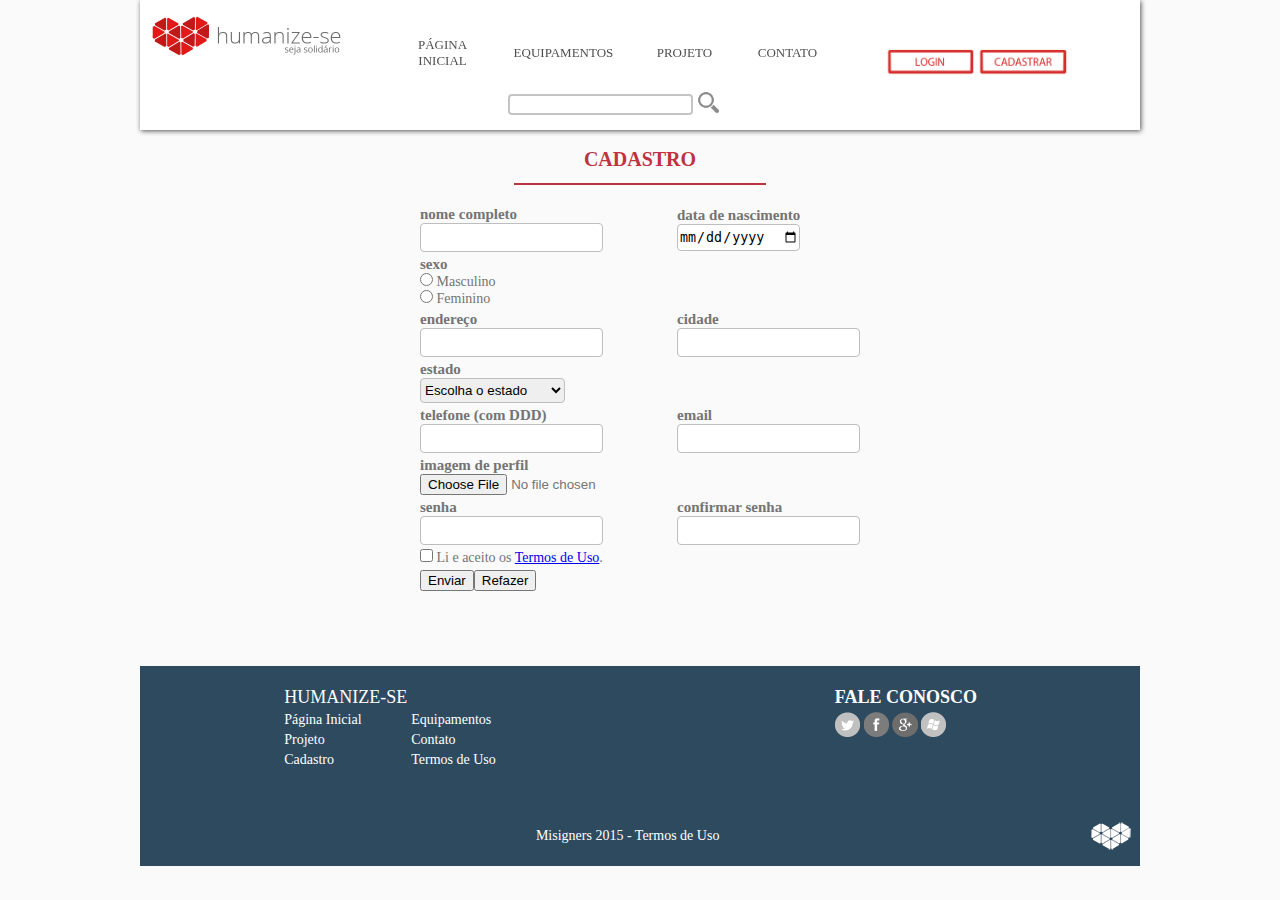
<file: cadastro_usuario.html>
<!DOCTYPE html>
	<head>
			<link href="css/geral.css" rel="stylesheet" type="text/css">
            <link rel="stylesheet" type="text/css" href="css/style.css" />
			<script type="text/javascript" src="js/jquery.js"></script>
			<link rel="icon" type="image/png" href="img/logo.ico">
			<title>Humanize-se - Cadastrar</title>
            <meta http-equiv="Content-Type" content="text/html; charset=utf-8">
			
	</head>

	<body bgcolor="#fefefe">	
		<!-- MENU -->
	<div class="geral">
			<header>
			<a href="index.html"><img src="img/logo_header.png" width="20%" style="margin-left: 10px; margin-top: 10px;"></a>
				<div id="menu">
					<table>
						<tr>
							<td><a href="index.html">PÁGINA INICIAL</a></td>
							<td><a href="hover_equipamentos.php">EQUIPAMENTOS</a></td>
							<td><a href="projeto.html">PROJETO</a></td>
							<td><a href="contato.html">CONTATO</a></td>
						</tr>
					</table>
				</div>
				<div id="button">
					<a href="login.html"><img src="img/login.png" width="40%"></a><a href="cadastro_usuario.html"><img src="img/cadastrar.png" width="40%"></a>
				</div>
				
				<br>
				<table>
                	<form method="post" action="busca.php">
                            <tr>
                                <td><input type="text" name="buscaf" maxlength="90" style="transition: border 0.3s; width: 182; border-radius: 4px; border-width: 2px; border-style: solid; border-color: #bebebe"></td><td><input type="image" src="img/pesquisar.png" name="buscaf" width="60%"></td>
                            </tr>
                    </form>
				</table>
			</header>
			<div style="height:130px;">
            </div>
			
			<!-- CADASTRO DE USUÁRIO -->
			<div class="cad_usuario">
					
					<form method="post" enctype="multipart/form-data" action="cadastro_usuario.php">
					<br>
					<h1>CADASTRO</h1>
					<hr width="50%" height="0.8px" color="#be3340">
					<br>
					<table>
					<tr>
						<td><h2>nome completo</h2>
						<input type="text" name="nomef"  id="nomef" required style="transition: border 0.3s; height: 25px; border-radius: 4px; border-width: 1px; border-style: solid; border-color: #bebebe"></td>
                    
						<td><h2>data de nascimento</h2>
						<input type="date" name="dataf" id="dataf" style="transition: border 0.3s; height: 25px; border-radius: 4px; border-width: 1px; border-style: solid; border-color: #bebebe"></td>
					</tr>	
					<tr>
						<td><h2>sexo</h2>
                        <input type="radio" name="sexof" value="m"> Masculino<br>
						<input type="radio" name="sexof" value="f"> Feminino
                        </td>
                    </tr>
                    <tr>
						<td><h2>endereço</h2>
						<input type="text" name="enderecof" id="enderecof" required style="transition: border 0.3s; height: 25px; border-radius: 4px; border-width: 1px; border-style: solid; border-color: #bebebe">
                        </td>
                    
						<td><h2>cidade</h2>
						<input type="text" name="cidadef" id="cidadef" required style="transition: border 0.3s; height: 25px; border-radius: 4px; border-width: 1px; border-style: solid; border-color: #bebebe"></td>
                  
					<tr>
						<td><h2>estado</h2>
                        <select name="estadof" style="transition: border 0.3s; height: 25px; border-radius: 4px; border-width: 1px; border-style: solid; border-color: #bebebe">
												<option selected  value="0">Escolha o estado</option>
												<option value="Acre">Acre</option>
												<option value="Alagoas">Alagoas</option>
												<option value="Amapa">Amapá</option>
												<option value="Amazonas">Amazonas</option>
												<option value="Bahia">Bahia</option>
												<option value="Ceará">Ceará</option>
												<option value="Distrito Federal">Distrito Federal</option>
												<option value="Espirito Santo">Espírito Santo</option>
												<option value="Goias">Goiás</option>
												<option value="Maranhao">Maranhão</option>
												<option value="Mato Grosso">Mato Grosso</option>
												<option value="Mato Grosso do Su">Mato Grosso do Sul</option>
												<option value="Minas Gerais">Minas Gerais</option>
												<option value="Para">Pará</option>
												<option value="Paraiba">Paraíba</option>
												<option value="Parana">Paraná</option>
												<option value="Pernambuco">Pernambuco</option>
												<option value="Piaui">Piauí</option>
												<option value="Rio de Janeiro">Rio de Janeiro</option>
												<option value="Rio Grande do Norte">Rio Grande do Norte</option>
												<option value="Rio Grande do Sul">Rio Grande do Sul</option>
												<option value="Rondonia">Rondônia</option>
												<option value="Roraima">Roraima</option>
												<option value="Santa Catarina">Santa Catarina</option>
												<option value="Sao Paulo">São Paulo</option>
												<option value="Sergipe">Sergipe</option>
												<option value="Tocantins">Tocantins</option>
                                                </select>
                    	</td>
                    </tr>
					<tr>
						<td><h2>telefone (com DDD)</h2>
						<input type="tel" name="telefonef" maxlength="11" style="transition: border 0.3s; height: 25px; border-radius: 4px; border-width: 1px; border-style: solid; border-color: #bebebe"></td>
		
						<td><h2>email</h2>
						<input type="email" name="emailf" id="emailf" required style="transition: border 0.3s; height: 25px; border-radius: 4px; border-width: 1px; border-style: solid; border-color: #bebebe"></td>
                    </tr> 
					<tr>
						<td><h2>imagem de perfil</h2>
						<input type="file" name="arquivo" id="arquivo" accept="image/x-png, image/gif, image/jpeg"></td>
                    </tr>
					<tr>
						<td><h2>senha</h2>
						<input type="password" name="senhaf" id="senhaf" required style="transition: border 0.3s; height: 25px; border-radius: 4px; border-width: 1px; border-style: solid; border-color: #bebebe"></td>
						<td><h2>confirmar senha</h2>
						<input type="password" name="senhaf" id="senhaf" required style="transition: border 0.3s; height: 25px; border-radius: 4px; border-width: 1px; border-style: solid; border-color: #bebebe"></td></tr>
					<tr>                          
                    	<td> <input type="checkbox" value="cadastrof" name="cadastrof"> Li e aceito os <a href="#" onClick="window.open('termos.html', 'Termos', 'STATUS=NO, TOOLBAR=NO, LOCATION=NO, DIRECTORIES=NO, RESISABLE=NO, SCROLLBARS=YES, TOP=10, LEFT=10, WIDTH=500, HEIGHT=400');">Termos de Uso</a>.</td> 
                    </tr> 
                    <tr>
						<td><input type="submit" value="Enviar"><input type="reset" value="Refazer"></td>
                    </tr>   
                    
                       
						</form>						
					</table>
			</div>	

			<!-- RODAPÉ -->
			<br><br><br><br>
			<footer>
				<div id="mapa">
				<br>
					<table>
						<tr>
							<td><h1>HUMANIZE-SE</h1></td>
						</tr>
						<tr>
							<td><a href="index.html">Página Inicial</a></td>
							<td><a href="hover_equipamentos.php">Equipamentos</a></td></tr>
						<tr>
							<td><a href="projeto.html">Projeto</a></td>
							<td><a href="contato.html">Contato</a></td></tr>
						<tr>	
							<td><a href="cadastro.html">Cadastro</a></td>
							<td><a href="#" onClick="window.open('termos.html', 'Termos', 'STATUS=NO, TOOLBAR=NO, LOCATION=NO, DIRECTORIES=NO, RESISABLE=NO, SCROLLBARS=YES, TOP=10, LEFT=10, WIDTH=500, HEIGHT=400');">Termos de Uso</a></td>
						</tr>
					</table>
				</div>
				<div id="contato">
					<table>
						<tr>
						<br>
							<td><h1>FALE CONOSCO</h1></td>
						</tr>
						<tr>
							<td><a href="https://www.twitter.com/humanizese"><img src="img/twitter.png" width="12%"></a>
								<a href="https://www.facebook.com/misigners"><img src="img/facebook.png" width="12%"></a>
								<a href="https://plus.google.com/misigners"><img src="img/plus.png" width="12%"></a>
								<a href="mailto:misigners@mail.com"><img src="img/mail.png" width="12%"></a></td>
						</tr>
					</table>
				</div>	
				<br><br><br><br><br>
				<div id="footer">
					<table>
						<tr>
							<td><h1>Misigners 2015 - <a href="#" onClick="window.open('termos.html', 'Termos', 'STATUS=NO, TOOLBAR=NO, LOCATION=NO, DIRECTORIES=NO, RESISABLE=NO, SCROLLBARS=YES, TOP=10, LEFT=10, WIDTH=500, HEIGHT=400');">Termos de Uso</a></h1></td>
							<td><img src="img/logo_footer.png"></td>
					
				</div>
			</footer>
		</div>
	</body>
</html>
</file>
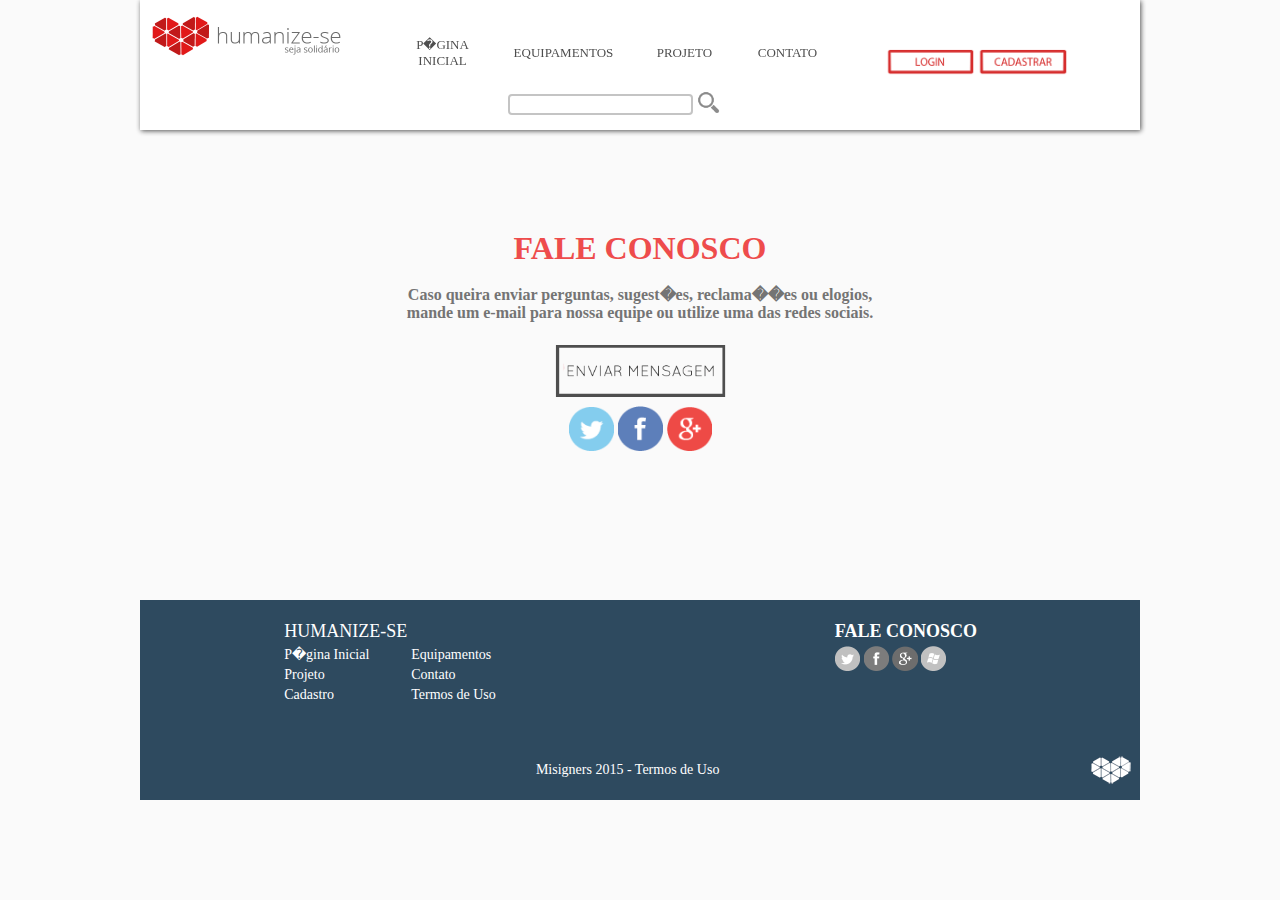
<file: contato.html>
<!DOCTYPE html>
	<head>
			<link href="css/geral.css" rel="stylesheet" type="text/css">
            <link rel="stylesheet" type="text/css" href="css/style.css" />
			<script type="text/javascript" src="js/jquery.js"></script>
			<link rel="icon" type="image/png" href="img/logo.ico">
			<title>Humanize-se - Contato</title>
			
	</head>

	<body bgcolor="#fefefe">	
		<!-- MENU -->
	<div class="geral">
			<header>
			<a href="index.html"><img src="img/logo_header.png" width="20%" style="margin-left: 10px; margin-top: 10px;"></a>
				<div id="menu">
					<table>
						<tr>
							<td><a href="index.html">P�GINA INICIAL</a></td>
							<td><a href="hover_equipamentos.php">EQUIPAMENTOS</a></td>
							<td><a href="projeto.html">PROJETO</a></td>
							<td><a href="contato.html">CONTATO</a></td>
						</tr>
					</table>
				</div>
				<div id="button">
					<a href="login.html"><img src="img/login.png" width="40%"></a><a href="cadastro_usuario.html"><img src="img/cadastrar.png" width="40%"></a>
				</div>
				
				<br>
				<table>
                	<form method="post" action="busca.php">
                            <tr>
                                <td><input type="text" name="buscaf" maxlength="90" style="transition: border 0.3s; width: 182; border-radius: 4px; border-width: 2px; border-style: solid; border-color: #bebebe"></td><td><input type="image" src="img/pesquisar.png" name="buscaf" width="60%"></td>
                            </tr>
                    </form>
				</table>
			</header>
			<div style="height:130px;">
            </div>
			
		<!-- CONTATO FORM-->
			<div class="contato_page">
			<center><h4>FALE CONOSCO</h4></center>
			<br>
			<h5>Caso queira enviar perguntas, sugest�es, reclama��es ou elogios, mande um e-mail para nossa equipe ou utilize uma das redes sociais.</h5>
			<br>
				<center>
				<a href="mailto:misigners@mail.com"><img src="img/enviar.png" width="35%"></a>
				<br>
				<a href="https://www.twitter.com/humanizese"><img src="img/twitter.png" width="9%"></a>
				<a href="https://www.facebook.com/misigners"><img src="img/facebook.png" width="9%"></a>
				<a href="https://plus.google.com/misigners"><img src="img/plus.png" width="9%"></a>
				</center>
			</div>
		<!-- RODAP�-->
			<br><br><br><br><br><br><br><br><br><br><br><br><br><br><br>
			<footer>
				<div id="mapa">
				<br>
					<table>
						<tr>
							<td><h1>HUMANIZE-SE</h1></td>
						</tr>
						<tr>
							<td><a href="index.html">P�gina Inicial</a></td>
							<td><a href="hover_equipamentos.php">Equipamentos</a></td></tr>
						<tr>
							<td><a href="projeto.html">Projeto</a></td>
							<td><a href="contato.html">Contato</a></td></tr>
						<tr>	
							<td><a href="cadastro.html">Cadastro</a></td>
							<td><a href="#" onClick="window.open('termos.html', 'Termos', 'STATUS=NO, TOOLBAR=NO, LOCATION=NO, DIRECTORIES=NO, RESISABLE=NO, SCROLLBARS=YES, TOP=10, LEFT=10, WIDTH=500, HEIGHT=400');">Termos de Uso</a></td>
						</tr>
					</table>
				</div>
				<div id="contato">
					<table>
						<tr>
						<br>
							<td><h1>FALE CONOSCO</h1></td>
						</tr>
						<tr>
							<td><a href="https://www.twitter.com/humanizese"><img src="img/twitter.png" width="12%"></a>
								<a href="https://www.facebook.com/misigners"><img src="img/facebook.png" width="12%"></a>
								<a href="https://plus.google.com/misigners"><img src="img/plus.png" width="12%"></a>
								<a href="mailto:misigners@mail.com"><img src="img/mail.png" width="12%"></a></td>
						</tr>
					</table>
				</div>	
				<br><br><br><br><br>
				<div id="footer">
					<table>
						<tr>
							<td><h1>Misigners 2015 - <a href="#" onClick="window.open('termos.html', 'Termos', 'STATUS=NO, TOOLBAR=NO, LOCATION=NO, DIRECTORIES=NO, RESISABLE=NO, SCROLLBARS=YES, TOP=10, LEFT=10, WIDTH=500, HEIGHT=400');">Termos de Uso</a></h1></td>
							<td><img src="img/logo_footer.png"></td>
					
				</div>
			</footer>
		</div>
	</body>
</html>
</file>
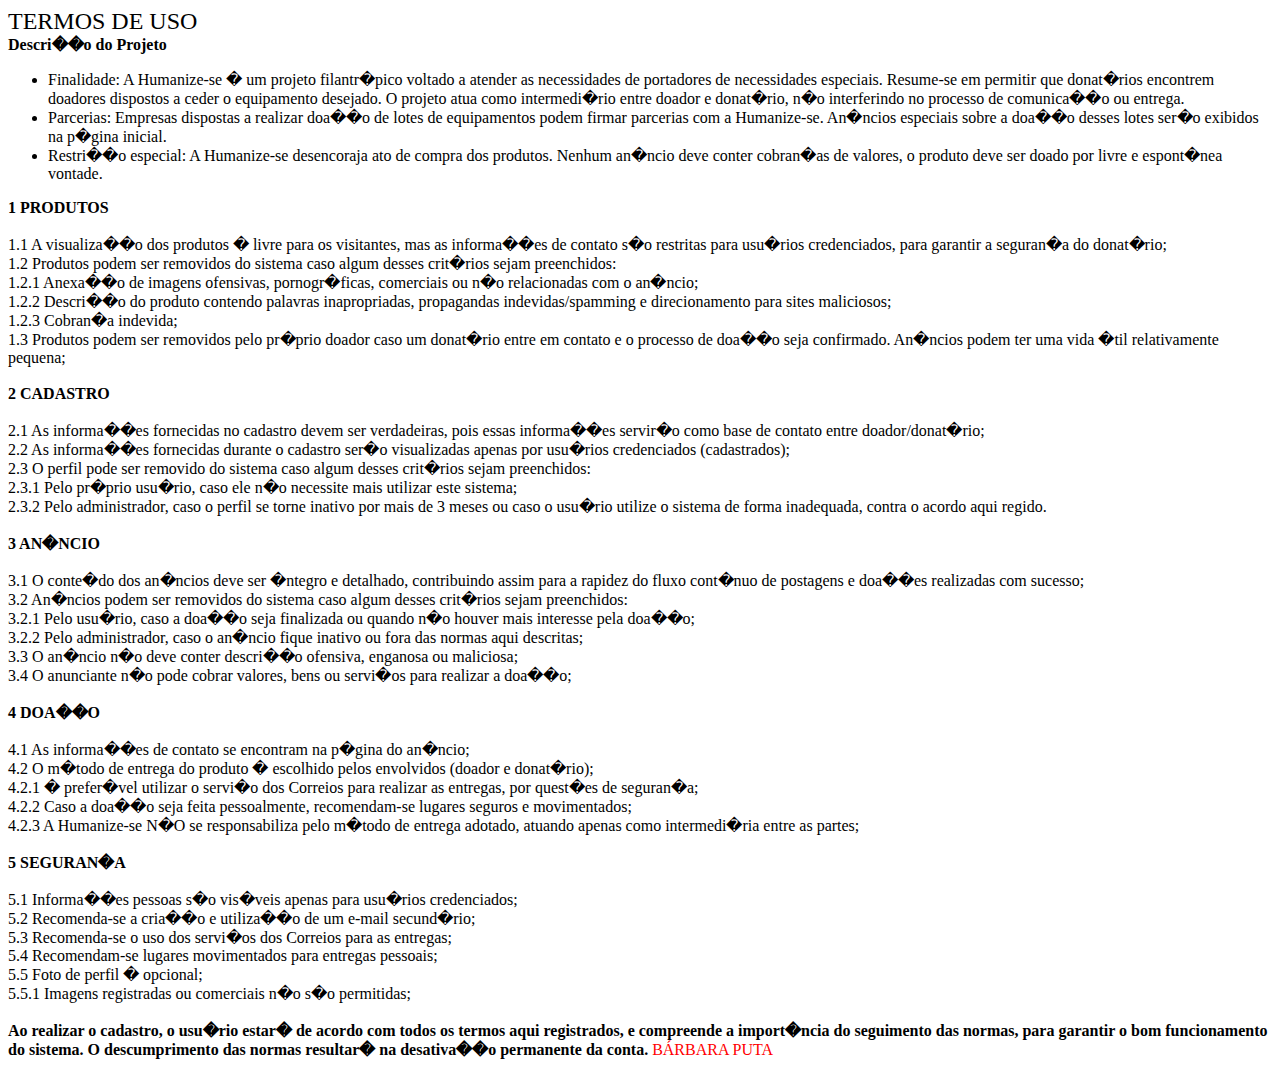
<file: termos.html>
<html>
	<head>
		<title> Humanize-se - Termos de Uso</title>
	</head>
<body>
	<font face="Open Sans" size="5">TERMOS DE USO</font><br>
	<font face="Open Sans Light" size="3"><b>Descri��o do Projeto</b>
		<ul>
		<li>Finalidade: A Humanize-se � um projeto filantr�pico voltado a atender as necessidades de portadores de necessidades especiais. Resume-se em permitir que donat�rios encontrem doadores dispostos a ceder o equipamento desejado. O projeto atua como intermedi�rio entre doador e donat�rio, n�o interferindo no processo de comunica��o ou entrega.
		<li>Parcerias: Empresas dispostas a realizar doa��o de lotes de equipamentos podem firmar parcerias com a Humanize-se. An�ncios especiais sobre a doa��o desses lotes ser�o exibidos na p�gina inicial.
		<li>Restri��o especial: A Humanize-se desencoraja  ato de compra dos produtos. Nenhum an�ncio deve conter cobran�as de valores, o produto deve ser doado por livre e espont�nea vontade.
		</ul>
		 <b>1  PRODUTOS</b><br><br>
		 1.1 A visualiza��o dos produtos � livre para os visitantes, mas as informa��es de contato s�o restritas para usu�rios credenciados, para garantir a seguran�a do donat�rio;<br>
		 1.2	Produtos podem ser removidos do sistema caso algum desses crit�rios sejam preenchidos:<br>
			1.2.1	Anexa��o de imagens ofensivas, pornogr�ficas, comerciais ou n�o relacionadas com o an�ncio;<br>
			1.2.2	Descri��o do produto contendo palavras inapropriadas, propagandas indevidas/spamming e direcionamento para sites maliciosos;<br>
			1.2.3	Cobran�a indevida;<br>
			1.3	Produtos podem ser removidos pelo pr�prio doador caso um donat�rio entre em contato e o processo de doa��o seja confirmado. An�ncios podem ter uma vida �til relativamente pequena;<br><br>
		<b>2  CADASTRO</b><br><br>
		2.1	As informa��es fornecidas no cadastro devem ser verdadeiras, pois essas informa��es servir�o como base de contato entre doador/donat�rio;<br>
			2.2	As informa��es fornecidas durante o cadastro ser�o visualizadas apenas por usu�rios credenciados  (cadastrados);<br>
			2.3	O perfil pode ser removido do sistema caso algum desses crit�rios sejam preenchidos:<br>
			2.3.1	Pelo pr�prio usu�rio, caso ele n�o necessite mais utilizar este sistema;<br>
			2.3.2	Pelo administrador, caso o perfil se torne inativo por mais de 3 meses ou caso o usu�rio utilize o sistema de forma inadequada, contra o acordo aqui regido.<br><br>
		<b>3  AN�NCIO</b><br><br>
			3.1	O conte�do dos an�ncios deve ser �ntegro e detalhado, contribuindo assim para a rapidez do fluxo cont�nuo de postagens e doa��es realizadas com sucesso;<br>
			3.2	An�ncios podem ser removidos do sistema caso algum desses crit�rios sejam preenchidos:<br>
			3.2.1	Pelo usu�rio, caso a doa��o seja finalizada ou quando n�o houver mais interesse pela doa��o;<br>
			3.2.2	Pelo administrador, caso o an�ncio fique inativo ou fora das normas aqui descritas;<br>
			3.3	O an�ncio n�o deve conter descri��o ofensiva, enganosa ou maliciosa;<br>
			3.4	O anunciante n�o pode cobrar valores, bens ou servi�os para realizar a doa��o;<br><br>
		<b>4	DOA��O</b><br><br>
			4.1	As informa��es de contato se encontram na p�gina do an�ncio;<br>
				4.2	O m�todo de entrega do produto � escolhido pelos envolvidos (doador e donat�rio);<br>
				4.2.1	� prefer�vel utilizar o servi�o dos Correios para realizar as entregas, por quest�es de seguran�a;<br>
				4.2.2	Caso a doa��o seja feita pessoalmente, recomendam-se lugares seguros e movimentados;<br>
				4.2.3	A Humanize-se N�O se responsabiliza pelo m�todo de entrega adotado, atuando apenas como intermedi�ria entre as partes;<br><br>
		<b>5	SEGURAN�A</b><br><br>
			5.1	Informa��es pessoas s�o vis�veis apenas para usu�rios credenciados;<br>
				5.2	Recomenda-se a cria��o e utiliza��o de um e-mail secund�rio;<br>
				5.3	Recomenda-se o uso dos servi�os dos Correios para as entregas;<br>
				5.4	Recomendam-se lugares movimentados para entregas pessoais;<br>
				5.5	Foto de perfil � opcional;<br>
				5.5.1	Imagens registradas ou comerciais n�o s�o permitidas;<br><br>
				
		<b>Ao realizar o cadastro, o usu�rio estar� de acordo com todos os termos aqui registrados, e compreende a import�ncia do seguimento das normas, para garantir o bom funcionamento do sistema. O descumprimento das normas resultar� na desativa��o permanente da conta.</b></font>
		<font color="RED">BÁRBARA PUTA </FONT>
</body>
</html>
</file>
<file: css/geral.css>
::-webkit-scrollbar {
		width: 5px;
}
::-webkit-scrollbar-thumb {
		background: #777;
		border: 1px solid #777;
}
::-webkit-scrollbar-horizontal {
		background: #777;
		border: 1px solid #777;
}
	
* {
		margin: 0 auto;
		padding: 0 auto;
}

	.geral {width: 1000px;height: auto;}
		body {background-color: #fafafa;	width: 1000px;height: auto;}
		hr {margin-left: auto;margin-right: auto;height: 1px solid;color: #efefef;margin-top: 12px;}
	
/* MENU */

		header {width: 1000px;height: 130px;background-color: #ffffff;opacity: 0.9;position:fixed;z-index: 100;-webkit-box-shadow: 1px 1px 5px 0px rgba(0,0,0,0.75);-moz-box-shadow: 1px 1px 5px 0px rgba(0,0,0,0.75);	box-shadow: 1px 1px 5px 0px rgba(0,0,0,0.75);}
		header table {	margin-right: 10px;margin-right: 400px;margin-top:-10px;}
		#menu {width: 50%;margin-top: -30px;	}
		#menu a   {font-family: Segoe UI;font-size: 13px;color: #3b3b3b;text-decoration: none;}
		#menu a:hover   {font-family: Segoe UI;color: #be3340;}
		#menu table {width: 90%; border-color: #ffffff;}
		#menu td {width: 15%;height: 20px;text-align: center;	padding: 1;	border-color: #ffffff;}
		#button {width: 23.1%;height: auto;margin-right: 25px;;margin-top: -24px;}
		#button img:hover {transition: 0.5s;	-webkit-filter: grayscale(100%);-moz-filter: grayscale(100%);-o-filter: grayscale(100%);-ms-filter: grayscale(100%);filter: grayscale(100%);}
		
/* INDEX */ 	
		.conteudo {width: 100%;height: 200px;}
		#index_text {width: 35%;	height: 400px;float: left;margin-left: 25px;margin-top: 25px;}
		#index_text h1 {font-family: Segoe UI;font-size: 150%;color: #be3340;text-align: left;}
		#index_text h2 {font-family: Segoe UI Light;font-size: 100%;color: #787878;text-align: justify;}
		#index_img {width: 60%;height: 400px;float: right;margin-top: 25px;}
		#index_img img {transition: 0.1s;}
		#index_img img:hover {transform: scale(1.1);-webkit-transform: scale(1.1);-moz-transform: scale(1.1);-o-transform: scale(1.1);-ms-transform: scale(1.1);}
		#tutorial {width: 100%;height: auto;}
		#tutorial td {padding: 1%;}
		#tutorial img{transition: 0.9s}
		#tutorial img :hover {transition: 0.9s;transform: scale(1.1);-webkit-transform: scale(1.1);-moz-transform: scale(1.1);-o-transform: scale(1.1);-ms-transform: scale(1.1);}
		#tutorial h1 {font-family: Segoe UI Light;font-size: 100%;color: #787878;text-align: center;}
		#text_index_final {width: 65%;height: 210px;margin-top: 25px;}
		#text_index_final h3 {font-family: Segoe UI;font-size: 150%;color: #be3340;text-align: center;}
		#text_index_final h4 {font-family: Segoe UI Light;font-size: 100%;color: #787878;text-align: justify;}

/* RODAPE */	
	
footer {width: 100%;height: 200px;background-color: #2E4A5F;margin-top: 0 auto;}
		#mapa {width: 50%;height: 150px;float: left;}
		#mapa h1 {font-family: Segoe UI Light;font-size: 18px;color: #ffffff;font-weight: 300;}
		#mapa a {font-family: Segoe UI Light;font-size: 14px;color: #ffffff;text-decoration: none;}
		/*#mapa td {}*/
		#contato {width: 40%;height: 150px;float: right;}
		#contato h1 {font-family: Segoe UI;font-size: 18px;color:#ffffff;text-align: left;}
		#contato img {transition: 0.5s;-webkit-filter: grayscale(100%);-moz-filter: grayscale(100%);-o-filter: grayscale(100%);-ms-filter: grayscale(100%);filter: grayscale(100%);}
		#contato img:hover {transition: 0.5s;-webkit-filter: grayscale(0%);-moz-filter: grayscale(0%);-o-filter: grayscale(0%);-ms-filter: grayscale(0%);filter: grayscale(0%);}
		#footer {width: 100%;height: 50px;}
		#footer table {width: 65%;float: right;}
		#footer img {float: right;}
		#footer a {font-family: Segoe UI Light;font-size: 14px;color: #ffffff;text-decoration: none;}
		#footer h1 {font-family: Segoe UI Light;font-size: 14px;font-weight: 300;color: #ffffff;text-decoration: none;margin-left: -110px;}
		#footer td {width: 33,3%;}

/* PAGINA PROJETO */
		
	.projeto {width: 100%;height: 1220px;margin-left: 0 auto;margin-right: 0 auto;}
		#projeto_1 {width: 98%;height: auto;background-color: #f5f5f5;margin: auto;}
		#projeto_1 h1 {font-family: Segoe UI;font-size: 160%;margin: 25px;color: #ff524a;text-align: center;}
		#projeto_1  h2 {font-family: Segoe UI Light;font-size: 110%;font-weight: 300;	margin: 25px;color: #787878;text-align: center;}
		#projeto_2 {	width: 100%;height: auto;background-color: #f5f5f5;margin-top: -50px;}
		#projeto_2 h1 {font-family: Segoe UI;font-size: 150%;margin: 25px;color: #ff524a;text-align: center;}
		#projeto_2  h2 {font-family: Segoe UI Light;font-size: 110%;font-weight: 300;margin: 25px;color: #787878;text-align: center;}

/* LOGIN */
		.login {width: 50%;height: auto;float: left;}
		.login table {float: left;margin-left: 25px;}
		.login td {padding: 5px;width:100px;}
		.login h1 {font-family: Segoe UI;font-weight:300;font-size: 170%;color: #be3340;float: left;margin-left: 25px;}
		.login h2 {font-family: Segoe UI Light;font-size: 120%;font-weight:300;color: #787878;}
		.cadastre-se {width: 50%;height: auto;float: right;}
		.cadastre-se h1 {font-family: Segoe UI;font-weight:300;font-size: 170%;color: #be3340;float: left;}
		.cadastre-se h2 {font-family: Segoe UI Light;font-weight:300;font-size: 130%;color: #787878;text-align: justify;}
		.cadastre-se h3 {font-family: Segoe UI Light;font-weight:300;font-size: 130%;color: #be3340;text-align: justify;}
		.cadastre-se a {text-decoration: none;color: #be3340;transition: 0.1s;}
		.cadastre-se a:hover{transition: 0.1s;text-decoration: none;color: #be3340;font-size: 110%;}
		
/* CONTATO */
				
		.contato_page {width: 50%;margin-right: 25%;margin-left: 25%;margin-top: 100px;height: 100px;}
		.contato_page h4 {font-family: Segoe UI;font-size: 200%;text-align: center;color: #ee4c4c;}
		.contato_page h5 {font-family: Segoe UI Light;font-size: 100%;text-align: center;color: #747474;}
	
/* CADASTRO DE PRODUTO */
		td {font-family: Segoe UI;font-size: 14px;color: #747474;}
		
/* CADASTRO DE USUARIO */

		.cad_usuario {width: 50%;height: auto;}
		.cad_usuario h1 {font-family: Segoe UI Light;font-size: 20px;color: #be3340;text-align: center;}
		.cad_usuario h2 {font-family: Segoe UI Light;font-size: 15px;color: #747474;}
		.cad_usuario td {padding: -50px;}
	
/*PAINEL ADMMIN*/
		.intro_admin {width: 100%; height: 300px; background-image: url("img/intro_admin.png");}
		.a td {padding: 20px;}
		.boxdeleteproduto {width:100%;height:400px;overflow:hidden;overflow-Y: scroll;}
		.boxdeleteuser {width:100%;height:400px;overflow:hidden;overflow-Y:scroll;}
		.boxproduto {width:230px;height:350px;float:left;padding:5px;}
		.boxproduto img{	max-width:200px; max-height: 200px;}
		.boxproduto a {text-decoration:none;color:red;}
		.boxproduto:hover {transform: scale (0.8, 0.8); -webkit-transform: scale (0.8,0.8);}
		.boxuser {width:230px;height:350px;float:left;padding:5px;}
		.boxuser img {max-width: 200px; max-height: 200px;}
		.boxuser a {text-decoration:none;color:red;}


	
/* DETALHES DO EQUIPAMENTO*/
		.det_produto {width: 60%;height: auto;margin: 0 auto;}
		.det_produto h1 {font-family: Segoe UI Light;font-size: 15px;text-align: left;color:black;}
		.det_produto h2 {font-family: Segoe UI Light;font-size: 15px;}
		.det_produto img {max-width: 200px;max-height: 200px;}
	
	
/*PAINEL DO USUARIO*/	
		.painel_user_header {width: 100%;height: 180px;background-color: #be3340;}
			#painel_foto {margin-top: 40px;width: 60%;float: left;overflow:visible;z-index:10;}
			#painel_foto td {width: 50%;}
		.painel_user {width: 80%;height: 550px; margin-top: -50px; margin-left: -20px;}
			#painel_info {width:250px;float: left;margin-top: -80px;margin-left:15%;}
				#painel_info h1 {font-family: Open Sans;font-size: 1.5em;font-weight:400;color: #fc6363;text-align: center;}
				#painel_info h2 {font-family: Open Sans;font-weight:300;font-size: 1.1em;color: #757575;}
				#painel_info table td {	padding: 2px;}
			#painel_form {width:300px;float:right;margin-top: -80px;margin-right:15%;}
				#painel_form h1 {font-family: Segoe UI;font-size: 1.5em;color: #fc6363;text-align: center;}
				#painel_form h2 {font-family: Segoe UI Light;font-weight:300;font-size: 1.1em;color: #757575;}
				#painel_form td {padding:2px;}
				#painel_form h1 {font-family:Open Sans;font-size:1.5em;font-weight:400;text-align:center;}
			.posts {max-width:100%; max-height: auto;}
			h1 {font-family: Segoe UI;font-size: 1.5em;color: #fc6363;text-align: center;}
			h1 a {font-family:Segoe UI; font-size: 1.0em; text-decoration: none;}
			.post_all {width: 250px; height: 250px; margin: 20px; background-color: #ffffff; border-style: solid; border-width:1px; border-radius: 3px; border-color: #be3340;}
				.post_all {font-family: Segoe UI; font-size: 14px; color: #757575; font-weight: 300;}
			.post_img {width: 150px; height: 100px; margin: 10px auto;}
				.post_img img {width: 120px; height: 120px;}
			.post_txt {width: 230px; height: 100px; margin: 10px; float: left;}
			.post_end {width: 100%; height: auto; margin-top: -150px;}
			.post_button {height: 80px;margin-left: 50px; margin-top: -10px;}
				.post_button img {transition: 0.3s;}
				.post_button img:hover {transition: 0.3s; -webkit-transform: scale(1.2,1.2); transform: scale (1.2,1.2); filter: grayscale (100%); -webkit-filter: brightness(120%);}	
			#painel_form input[type="text"], #painel_form input[type="password"], #painel_form select{
				border:none;
				border-bottom: 1px solid #989898;
				width:140px;
			}
			#painel_form input [type="submit"]{
				border:none;
				border-bottom: 1px solid #989898;
				width:50px;
			}
			.post_txt input{
				border:none;
				border-bottom: 1px solid #989898;
			}
			.post_img input [type="file"]{
				width: 115px;
			}
</file>
<file: css/style.css>
#wowslider-container1 { 
		display: table;
		zoom: 1; 
		position: relative;
		width: 100%;
		max-width: 100%;
		max-height:550px;
		margin:0px auto 0px;
		z-index:90;
		text-align:left; /* reset align=center */
		font-size: 10px;
		text-shadow: none; /* fix some user styles */

		/* reset box-sizing (to boostrap friendly) */
		-webkit-box-sizing: content-box;
		-moz-box-sizing: content-box;
		box-sizing: content-box; 
}
* html #wowslider-container1{ width:1000px }
#wowslider-container1 .ws_images ul{
		position:relative;
		width: 10000%; 
		height:100%;
		left:0;
		list-style:none;
		margin:0;
		padding:0;
		border-spacing:0;
		overflow: visible;
		/*table-layout:fixed;*/
}
#wowslider-container1 .ws_images ul li{
		position: relative;
		width:1%;
		height:100%;
		line-height:0; /*opera*/
		overflow: hidden;
		float:left;
		/*font-size:0;*/
		padding:0 0 0 0 !important;
		margin:0 0 0 0 !important;
}

#wowslider-container1 .ws_images{
		position: relative;
		left:0;
		top:0;
		height:100%;
		max-height:550px;
		max-width: 100%;
		vertical-align: top;
		border:none;
		overflow: hidden;
}
#wowslider-container1 .ws_images ul a{
		width:100%;
		height:100%;
		max-height:550px;
		display:block;
		color:transparent;
}
#wowslider-container1 img{
		max-width: none !important;
}
#wowslider-container1 .ws_images .ws_list img,
#wowslider-container1 .ws_images > div > img{
		width:100%;
		border:none 0;
		max-width: none;
		padding:0;
		margin:0;
}
#wowslider-container1 .ws_images > div > img {
		max-height:550px;
}

#wowslider-container1 .ws_images iframe {
		position: absolute;
		z-index: -1;
}

#wowslider-container1 .ws-title > div {
		display: inline-block !important;
}

#wowslider-container1 a{ 
		text-decoration: none; 
		outline: none; 
		border: none; 
}

#wowslider-container1  .ws_bullets { 
		float: left;
		position:absolute;
		z-index:70;
}
#wowslider-container1  .ws_bullets div{
		position:relative;
		float:left;
		font-size: 0px;
}
/* compatibility with Joomla styles */
#wowslider-container1  .ws_bullets a {
		line-height: 0;
}

#wowslider-container1  .ws_script{
		display:none;
}
#wowslider-container1 sound, 
#wowslider-container1 object{
		position:absolute;
}

/* prevent some of users reset styles */
#wowslider-container1 .ws_effect {
	position: static;
	width: 100%;
	height: 100%;
}

#wowslider-container1 .ws_photoItem {
	border: 2em solid #fff;
	margin-left: -2em;
	margin-top: -2em;
}
#wowslider-container1 .ws_cube_side {
	background: #A6A5A9;
}


#wowslider-container1.ws_gestures {
	cursor: -webkit-grab;
	cursor: -moz-grab;
	cursor: url("[data-uri]"), move;
}
#wowslider-container1.ws_gestures.ws_grabbing {
	cursor: -webkit-grabbing;
	cursor: -moz-grabbing;
	cursor: url("img/previous.png"), move;
}

/* hide controls when video start play */
#wowslider-container1.ws_video_playing .ws_bullets {
	display: none;
}
#wowslider-container1.ws_video_playing:hover .ws_bullets {
	display: block;
}
/* IE fix because it don't show controls on hover if frame visible */
#wowslider-container1.ws_video_playing_ie .ws_bullets,
#wowslider-container1.ws_video_playing_ie a.ws_next,
#wowslider-container1.ws_video_playing_ie a.ws_prev {
	display: block;
}

/* bullets */
#wowslider-container1  .ws_bullets { 
	padding: 0px; 
}
#wowslider-container1 .ws_bullets a { 
	position:relative;
	display: inline-block;
	width: 0;
	margin: 3px 6px;
	padding: 8px;
} 
#wowslider-container1 .ws_bullets a > span {
	position:absolute;
	display: block;
	top:0;
	right: 0;
	height:100%;
	width:100%;
	border-radius: 3px;
	box-shadow: inset 0 0 0 2px #fff;

	-webkit-transition: background 200ms ease-in-out, -webkit-transform 200ms ease-in-out, box-shadow 200ms ease-in-out;
	transition: background 200ms ease-in-out, transform 200ms ease-in-out, -webkit-transform 200ms ease-in-out, box-shadow 200ms ease-in-out;
}

#wowslider-container1 .ws_bullets a.ws_overbull > span,
#wowslider-container1 .ws_bullets a.ws_selbull > span {
	-webkit-transform: rotate(45deg);
	transform: rotate(45deg);
	background: #ff525e;
	box-shadow: inset 0 0 0 2px #ff525e;
}




/* play/pause, arrows */
#wowslider-container1 a.ws_next {
position:absolute;
	font: 2em Open Sans;
	width: 2.9em;
	height: 2.9em;
	top:50%;
	border-radius: 0.15em;
	background-image:url ;
	
	margin-top: -1.25em;
	color: #ffffff;
	z-index: 100;

	box-shadow: inset 0 0 0 2px #fff;

	-webkit-transition: background 200ms ease-in-out, -webkit-transform 200ms ease-in-out, box-shadow 200ms ease-in-out;
	transition: background 200ms ease-in-out, transform 200ms ease-in-out, -webkit-transform 200ms ease-in-out, box-shadow 200ms ease-in-out;
}
#wowslider-container1 a.ws_prev {
	position:absolute;
	font: 2em Open Sans;
	width: 2.9em;
	height: 2.9em;
	top:50%;
	border-radius: 0.15em;
	background-image:url ;
	
	margin-top: -1.25em;
	color: #ffffff;
	z-index: 100;

	box-shadow: inset 0 0 0 2px #fff;

	-webkit-transition: background 200ms ease-in-out, -webkit-transform 200ms ease-in-out, box-shadow 200ms ease-in-out;
	transition: background 200ms ease-in-out, transform 200ms ease-in-out, -webkit-transform 200ms ease-in-out, box-shadow 200ms ease-in-out;
}
#wowslider-container1 .ws_playpause {
	position:absolute;
	font: 2em Open Sans;
	width: 2.9em;
	height: 2.9em;
	top:50%;
	border-radius: 0.15em;
	background-image:url(../img/next.png);
	
	margin-top: -1.25em;
	color: #ffffff;
	z-index: 100;

	box-shadow: inset 0 0 0 2px #fff;

	-webkit-transition: background 200ms ease-in-out, -webkit-transform 200ms ease-in-out, box-shadow 200ms ease-in-out;
	transition: background 200ms ease-in-out, transform 200ms ease-in-out, -webkit-transform 200ms ease-in-out, box-shadow 200ms ease-in-out;
}
#wowslider-container1 a.ws_next {
	right: 20px;
}
#wowslider-container1 a.ws_prev {
	left: 20px;
}
#wowslider-container1 .ws_playpause {
	left:50%;
	margin-left:-1.25em;
}

#wowslider-container1 a.ws_next:hover,
#wowslider-container1 a.ws_prev:hover,
#wowslider-container1 .ws_playpause:hover {
	background: #ff525e;
	box-shadow: inset 0 0 0 2px #ff525e;

	-webkit-transform: rotate(45deg);
	transform: rotate(45deg);
	
	
}


#wowslider-container1 a.ws_next > span,
#wowslider-container1 a.ws_prev > span,
#wowslider-container1 .ws_playpause > span {
	display: block;
	-webkit-transition: -webkit-transform 200ms ease-in-out;
	transition: transform 200ms ease-in-out, -webkit-transform 200ms ease-in-out;
}
#wowslider-container1 a.ws_next:hover > span,
#wowslider-container1 a.ws_prev:hover > span,
#wowslider-container1 .ws_playpause:hover > span {
	-webkit-transform: rotate(-45deg);
	transform: rotate(-45deg);
}

#wowslider-container1 a.ws_next > span:before,
#wowslider-container1 a.ws_prev > span:before,
#wowslider-container1 .ws_playpause > span:before {
	display: block;
	text-align: center;
	line-height: 2.9em;
	line-height: 3.2em\9; /* ie9 hack */
	height:100%;
}
/* IE10+ hacks */
_:-ms-input-placeholder, :root #wowslider-container1 a.ws_next > span:before {line-height: 3.2em;}
_:-ms-input-placeholder, :root #wowslider-container1 a.ws_prev > span:before {line-height: 3.2em;}
_:-ms-input-placeholder, :root #wowslider-container1 a.ws_playpause > span:before {line-height: 3.2em;}

#wowslider-container1 .ws_play > span:before {
	content:"\e800";
}
#wowslider-container1 .ws_pause > span:before {
	content:"\e801";
}
#wowslider-container1 a.ws_next > span:before {
	content:;
}
#wowslider-container1 a.ws_prev > span:before {
	content:;
}/* bottom center */
#wowslider-container1  .ws_bullets {
	bottom:1.5em;
	left:50%;
}
#wowslider-container1  .ws_bullets div{
	left:-50%;
}#wowslider-container1 .ws-title{
	font: 1em Open Sans;
	position: absolute;
	left: 20px;
	margin-right:10em;
	z-index: 50;
	bottom: 45px;
	top: auto;
	opacity: 1;
}
#wowslider-container1 .ws-title div,#wowslider-container1 .ws-title span{
	display:inline-block;
	padding: 0.6em 0.8em;
}
#wowslider-container1 .ws-title div{
	display:block;
	margin-top:0.5em;
	font-size: 1.3em;
	background-color: #ff525e;
	color: #fff;
	border-radius: 0.18em;
}
#wowslider-container1 .ws-title span{
	text-transform: uppercase;	
	border-radius: 0.15em;
	font-size: 2em;
	background-color: #fff;
	color: #ff525e;
}#wowslider-container1 .ws_images > ul{
	animation: wsBasic 15.9s infinite;
	-moz-animation: wsBasic 15.9s infinite;
	-webkit-animation: wsBasic 15.9s infinite;
}
@keyframes wsBasic{0%{left:-0%} 25.79%{left:-0%} 33.33%{left:-100%} 59.12%{left:-100%} 66.67%{left:-200%} 92.45%{left:-200%} }
@-moz-keyframes wsBasic{0%{left:-0%} 25.79%{left:-0%} 33.33%{left:-100%} 59.12%{left:-100%} 66.67%{left:-200%} 92.45%{left:-200%} }
@-webkit-keyframes wsBasic{0%{left:-0%} 25.79%{left:-0%} 33.33%{left:-100%} 59.12%{left:-100%} 66.67%{left:-200%} 92.45%{left:-200%} }

#wowslider-container1 .ws_bullets  a img{
	position:absolute;
	display:block;
	text-indent:0;
	bottom:15px;
	left:-44px;
	visibility:hidden;
	max-width:none;
    border: 2px solid #fff;
}
#wowslider-container1 .ws_bullets a:hover img{
	visibility:visible;
}

#wowslider-container1 .ws_bulframe div div{
	height:48px;
	overflow:visible;
	position:relative;
}
#wowslider-container1 .ws_bulframe div {
	left:0;
	overflow:hidden;
	position:relative;
	width:87px;
}
#wowslider-container1  .ws_bullets .ws_bulframe{
	position:absolute;
	display:none;
	bottom:25px;
	margin-left:8px;
	cursor:pointer;
    border: 2px solid #fff;

	/* fixed bulframe hidding in Chrome */
	-webkit-transform: translateZ(0);
	-ms-transform: translateZ(0);
	-o-transform: translateZ(0);
	transform: translateZ(0);
}#wowslider-container1 .ws_bulframe div div{
	height: auto;
}

@media all and (max-width:760px) {
	#wowslider-container1 .ws_fullscreen {
		display: block;
	}
}
@media all and (max-width:400px){
	#wowslider-container1 .ws_controls,
	#wowslider-container1 .ws_bullets,
	#wowslider-container1 .ws_thumbs{
		display: none
	}
}
</file>
